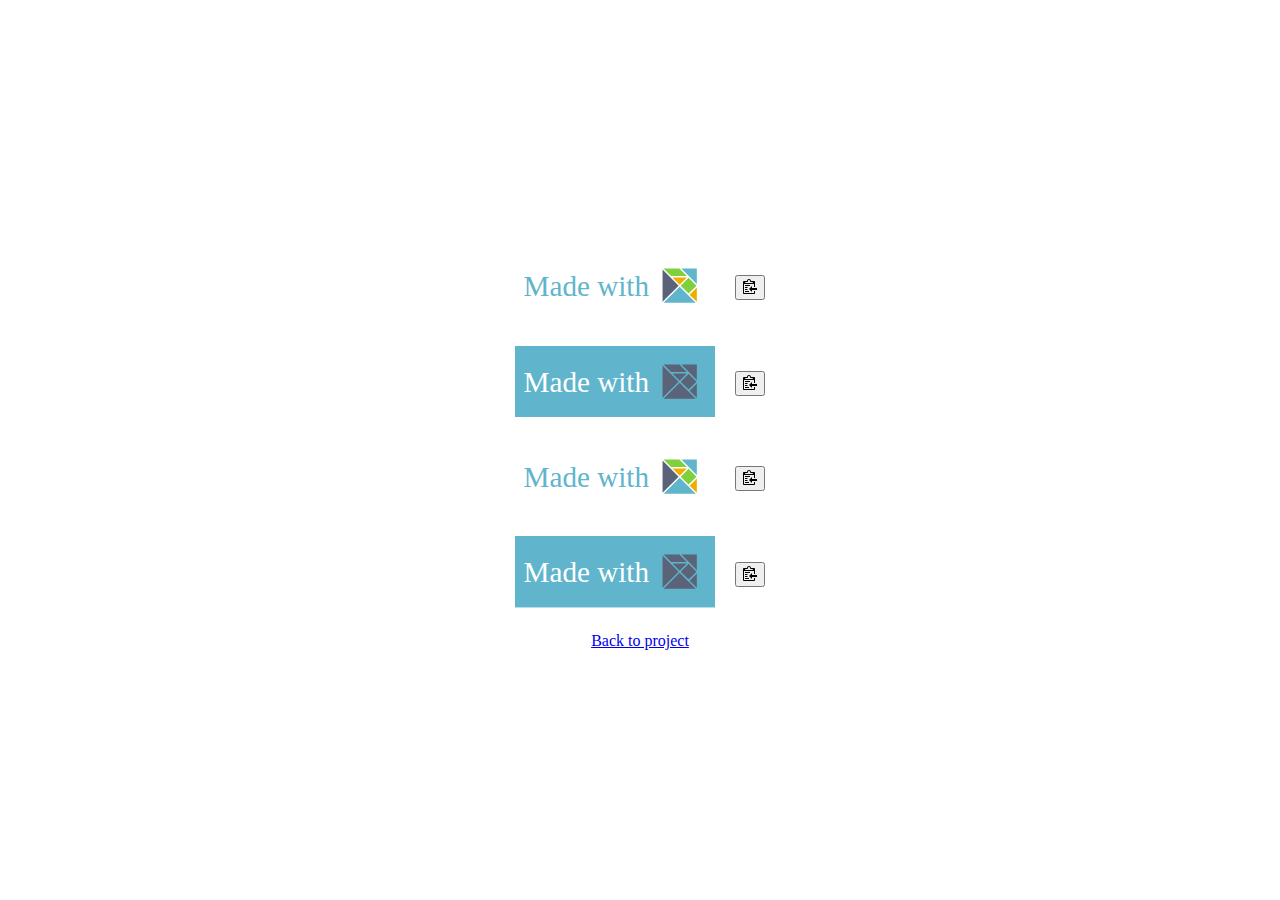
<file: docs/index.html>
<!DOCTYPE html>
<html lang="en">
  <head>
    <meta charset="utf-8">
    <title>Made with Elm</title>
    <link rel="stylesheet" href="style.css">
  </head>
  <body>
    <div>
      <div class="item">
        <div id="main-made-with-logo-to-heart-color">
          <a href="http://elm-lang.org">
            <svg id="made-with-logo-to-heart-color" xmlns="http://www.w3.org/2000/svg" viewBox="0 0 560 200">
              <style type="text/css">
                #made-with-logo-to-heart-color polygon {
                  transition-duration: 600ms;
                  transition-timing-function: ease-in-out;
                  transform-origin: 50% 50%;
                }
                #made-with-logo-to-heart-color:hover #triangle-big-dark-blue {
                  transform-origin: 173.758px 250px;
                  transform: rotate(-90deg) translate(111.258px, 1.244px);
                }
                #made-with-logo-to-heart-color:hover #triangle-medium-blue {
                  transform: translate(-225px, 112.5px);
                }
                #made-with-logo-to-heart-color:hover #triangle-big-blue {
                  transform-origin: 250px 326.242px;
                  transform: rotate(-180deg) translate(-75px, 39.984px);
                }
                #made-with-logo-to-heart-color:hover #parallelogram-green {
                  transform: translate(150px, 37.5px);
                }
                #made-with-logo-to-heart-color:hover #square-green {
                  transform: translate(-75px, 112.5px);
                }
                #made-with-logo-to-heart-color:hover #triangle-small-orange-left  {
                  transform-origin: 250px 211.258px;
                  transform: translate(-38.742px, 76.242px) rotate(-90deg);
                }
                #made-with-logo-to-heart-color:hover #triangle-small-orange-right {
                  transform-origin: 363.742px 325px;
                  transform: translate(-38.742px, -223.758px) rotate(90deg);
                }
              </style>
              <rect width="560" height="200" fill="#fff"/>
              <text x="23.912" y="128.57" fill="#60b5cc" font-size="81.628" font-family="Source Sans Pro">
                <tspan x="23.912" y="128.57">Made with</tspan>
              </text>
              <g transform="matrix(.333 0 0 .333 377.83 16.75)">
                <polygon id="triangle-big-dark-blue" fill="#5a6378" points="106 114.484 106 385.516 241.516 250"/>
                <polygon id="triangle-medium-blue" fill="#60b5cc" points="264.484 106 394 235.516 394 106"/>
                <polygon id="triangle-big-blue" fill="#60b5cc" points="250 258.484 114.484 394 385.516 394"/>
                <polygon id="parallelogram-green" fill="#7fd13b" points="114.484 106 177.484 169 310.516 169 247.516 106"/>
                <polygon id="square-green" fill="#7fd13b" points="325 183.484 258.484 250 325 316.516 391.516 250"/>
                <polygon id="triangle-small-orange-left" fill="#f0ad00" points="189.484 181 250 241.516 310.516 181"/>
                <polygon id="triangle-small-orange-right" fill="#f0ad00" points="394 264.484 333.484 325 394 385.516"/>
              </g>
            </svg>
          </a>
        </div>
        <div>
          <button data-clipboard-target="#main-made-with-logo-to-heart-color">
            <img src="clippy.svg" title="Copy to clipboard" alt="Copy to clipboard">
          </button>
        </div>
      </div>
      <div class="item">
        <div id="main-made-with-logo-to-heart-monochrome">
          <a href="http://elm-lang.org">
            <svg id="made-with-logo-to-heart-monochrome" xmlns="http://www.w3.org/2000/svg" viewBox="0 0 560 200">
              <style type="text/css">
                #made-with-logo-to-heart-monochrome polygon {
                  transition-duration: 600ms;
                  transition-timing-function: ease-in-out;
                  transform-origin: 50% 50%;
                }
                #made-with-logo-to-heart-monochrome:hover #triangle-big-dark-blue {
                  transform-origin: 173.758px 250px;
                  transform: rotate(-90deg) translate(111.258px, 1.244px);
                }
                #made-with-logo-to-heart-monochrome:hover #triangle-medium-blue {
                  transform: translate(-225px, 112.5px);
                }
                #made-with-logo-to-heart-monochrome:hover #triangle-big-blue {
                  transform-origin: 250px 326.242px;
                  transform: rotate(-180deg) translate(-75px, 39.984px);
                }
                #made-with-logo-to-heart-monochrome:hover #parallelogram-green {
                  transform: translate(150px, 37.5px);
                }
                #made-with-logo-to-heart-monochrome:hover #square-green {
                  transform: translate(-75px, 112.5px);
                }
                #made-with-logo-to-heart-monochrome:hover #triangle-small-orange-left  {
                  transform-origin: 250px 211.258px;
                  transform: translate(-38.742px, 76.242px) rotate(-90deg);
                }
                #made-with-logo-to-heart-monochrome:hover #triangle-small-orange-right {
                  transform-origin: 363.742px 325px;
                  transform: translate(-38.742px, -223.758px) rotate(90deg);
                }
              </style>
              <rect width="560" height="200" fill="#60b5cc"/>
              <text x="23.912" y="128.57" fill="#fff" font-size="81.628" font-family="Source Sans Pro">
                <tspan x="23.912" y="128.57">Made with</tspan>
              </text>
              <g transform="matrix(.333 0 0 .333 377.83 16.75)" fill="#5a6378">
                <polygon id="triangle-big-dark-blue" points="106 114.484 106 385.516 241.516 250"/>
                <polygon id="triangle-medium-blue" points="264.484 106 394 235.516 394 106"/>
                <polygon id="triangle-big-blue" points="250 258.484 114.484 394 385.516 394"/>
                <polygon id="parallelogram-green" points="114.484 106 177.484 169 310.516 169 247.516 106"/>
                <polygon id="square-green" points="325 183.484 258.484 250 325 316.516 391.516 250"/>
                <polygon id="triangle-small-orange-left" points="189.484 181 250 241.516 310.516 181"/>
                <polygon id="triangle-small-orange-right" points="394 264.484 333.484 325 394 385.516"/>
              </g>
            </svg>
          </a>
        </div>
        <div>
          <button data-clipboard-target="#main-made-with-logo-to-heart-monochrome">
            <img src="clippy.svg" title="Copy to clipboard" alt="Copy to clipboard">
          </button>
        </div>
      </div>
      <div class="item">
        <div id="main-made-with-logo-to-red-heart-color">
          <a href="http://elm-lang.org">
            <svg id="made-with-logo-to-red-heart-color" xmlns="http://www.w3.org/2000/svg" viewBox="0 0 560 200">
              <style type="text/css">
                #made-with-logo-to-red-heart-color polygon {
                  transition-duration: 600ms;
                  transition-timing-function: ease-in-out;
                  transform-origin: 50% 50%;
                }
                #made-with-logo-to-red-heart-color:hover #triangle-big-dark-blue {
                  transform-origin: 173.758px 250px;
                  transform: rotate(-90deg) translate(111.258px, 1.244px);
                  fill: #e62a2a;
                }
                #made-with-logo-to-red-heart-color:hover #triangle-medium-blue {
                  transform: translate(-225px, 112.5px);
                  fill: #e62a2a;
                }
                #made-with-logo-to-red-heart-color:hover #triangle-big-blue {
                  transform-origin: 250px 326.242px;
                  transform: rotate(-180deg) translate(-75px, 39.984px);
                  fill: #e62a2a;
                }
                #made-with-logo-to-red-heart-color:hover #parallelogram-green {
                  transform: translate(150px, 37.5px);
                  fill: #e62a2a;
                }
                #made-with-logo-to-red-heart-color:hover #square-green {
                  transform: translate(-75px, 112.5px);
                  fill: #e62a2a;
                }
                #made-with-logo-to-red-heart-color:hover #triangle-small-orange-left  {
                  transform-origin: 250px 211.258px;
                  transform: translate(-38.742px, 76.242px) rotate(-90deg);
                  fill: #e62a2a;
                }
                #made-with-logo-to-red-heart-color:hover #triangle-small-orange-right {
                  transform-origin: 363.742px 325px;
                  transform: translate(-38.742px, -223.758px) rotate(90deg);
                  fill: #e62a2a;
                }
              </style>
              <rect width="560" height="200" fill="#fff"/>
              <text x="23.912" y="128.57" fill="#60b5cc" font-size="81.628" font-family="Source Sans Pro">
                <tspan x="23.912" y="128.57">Made with</tspan>
              </text>
              <g transform="matrix(.333 0 0 .333 377.83 16.75)">
                <polygon id="triangle-big-dark-blue" fill="#5a6378" points="106 114.484 106 385.516 241.516 250"/>
                <polygon id="triangle-medium-blue" fill="#60b5cc" points="264.484 106 394 235.516 394 106"/>
                <polygon id="triangle-big-blue" fill="#60b5cc" points="250 258.484 114.484 394 385.516 394"/>
                <polygon id="parallelogram-green" fill="#7fd13b" points="114.484 106 177.484 169 310.516 169 247.516 106"/>
                <polygon id="square-green" fill="#7fd13b" points="325 183.484 258.484 250 325 316.516 391.516 250"/>
                <polygon id="triangle-small-orange-left" fill="#f0ad00" points="189.484 181 250 241.516 310.516 181"/>
                <polygon id="triangle-small-orange-right" fill="#f0ad00" points="394 264.484 333.484 325 394 385.516"/>
              </g>
            </svg>
          </a>
        </div>
        <div>
          <button data-clipboard-target="#main-made-with-logo-to-red-heart-color">
            <img src="clippy.svg" title="Copy to clipboard" alt="Copy to clipboard">
          </button>
        </div>
      </div>
      <div class="item">
        <div id="main-made-with-logo-to-red-heart-monochrome">
          <a href="http://elm-lang.org">
            <svg id="made-with-logo-to-red-heart-monochrome" xmlns="http://www.w3.org/2000/svg" viewBox="0 0 560 200">
              <style type="text/css">
                #made-with-logo-to-red-heart-monochrome polygon {
                  transition-duration: 600ms;
                  transition-timing-function: ease-in-out;
                  transform-origin: 50% 50%;
                }
                #made-with-logo-to-red-heart-monochrome:hover #triangle-big-dark-blue {
                  transform-origin: 173.758px 250px;
                  transform: rotate(-90deg) translate(111.258px, 1.244px);
                  fill: #e62a2a;
                }
                #made-with-logo-to-red-heart-monochrome:hover #triangle-medium-blue {
                  transform: translate(-225px, 112.5px);
                  fill: #e62a2a;
                }
                #made-with-logo-to-red-heart-monochrome:hover #triangle-big-blue {
                  transform-origin: 250px 326.242px;
                  transform: rotate(-180deg) translate(-75px, 39.984px);
                  fill: #e62a2a;
                }
                #made-with-logo-to-red-heart-monochrome:hover #parallelogram-green {
                  transform: translate(150px, 37.5px);
                  fill: #e62a2a;
                }
                #made-with-logo-to-red-heart-monochrome:hover #square-green {
                  transform: translate(-75px, 112.5px);
                  fill: #e62a2a;
                }
                #made-with-logo-to-red-heart-monochrome:hover #triangle-small-orange-left  {
                  transform-origin: 250px 211.258px;
                  transform: translate(-38.742px, 76.242px) rotate(-90deg);
                  fill: #e62a2a;
                }
                #made-with-logo-to-red-heart-monochrome:hover #triangle-small-orange-right {
                  transform-origin: 363.742px 325px;
                  transform: translate(-38.742px, -223.758px) rotate(90deg);
                  fill: #e62a2a;
                }
              </style>
              <rect width="560" height="200" fill="#60b5cc"/>
              <text x="23.912" y="128.57" fill="#fff" font-size="81.628" font-family="Source Sans Pro">
                <tspan x="23.912" y="128.57">Made with</tspan>
              </text>
              <g transform="matrix(.333 0 0 .333 377.83 16.75)" fill="#5a6378">
                <polygon id="triangle-big-dark-blue" points="106 114.484 106 385.516 241.516 250"/>
                <polygon id="triangle-medium-blue" points="264.484 106 394 235.516 394 106"/>
                <polygon id="triangle-big-blue" points="250 258.484 114.484 394 385.516 394"/>
                <polygon id="parallelogram-green" points="114.484 106 177.484 169 310.516 169 247.516 106"/>
                <polygon id="square-green" points="325 183.484 258.484 250 325 316.516 391.516 250"/>
                <polygon id="triangle-small-orange-left" points="189.484 181 250 241.516 310.516 181"/>
                <polygon id="triangle-small-orange-right" points="394 264.484 333.484 325 394 385.516"/>
              </g>
            </svg>
          </a>
        </div>
        <div>
          <button data-clipboard-target="#main-made-with-logo-to-red-heart-monochrome">
            <img src="clippy.svg" title="Copy to clipboard" alt="Copy to clipboard">
          </button>
        </div>
      </div>
      <div class="item">
	<a class="back" href="https://github.com/tardypad/visuals-elm">Back to project</a>
      </div>
    </div>
    <script src="clipboard.min.js"></script>
    <script>
      new Clipboard('button', {
        text: function(trigger) {
          var id = trigger.getAttribute('data-clipboard-target').substring(1);
          return document.getElementById(id).outerHTML;
        }
      });
    </script>
  </body>
</html>
</file>
<file: docs/style.css>
html {
  height: 100%;
}
body {
  height: 100%;
  margin:0;
  display: flex;
  align-items: center;
  justify-content: center;
}
svg {
  width: 200px;
}
.item + .item {
  margin-top: 20px;
}
.item {
  display: flex;
  align-items: center;
}
button {
  margin-left: 20px;
}
a.back {
  margin: auto;
}
</file>
